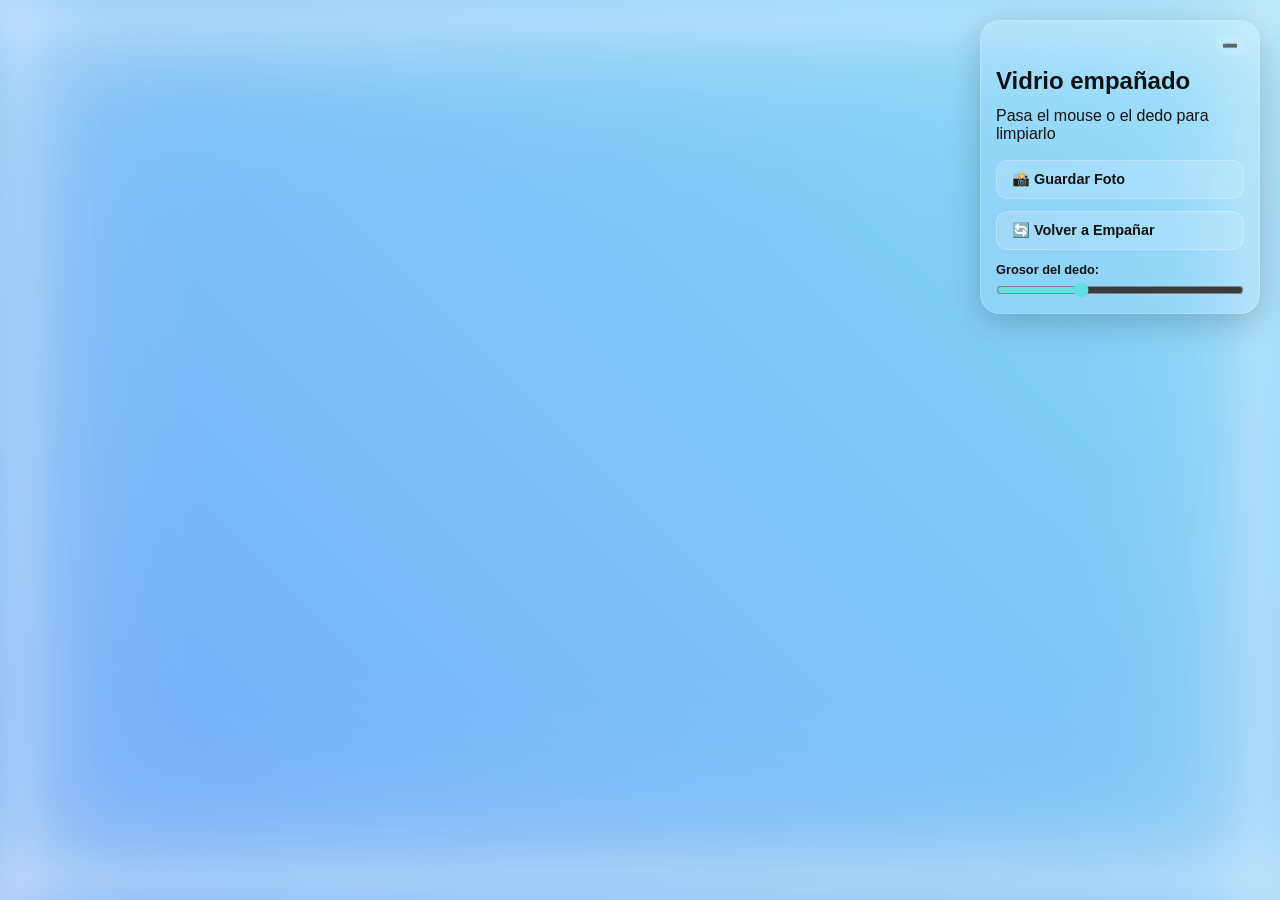
<file: index.html>
<!DOCTYPE html>
<html lang="es">
<head>
    <meta charset="UTF-8">
    <meta name="viewport" content="width=device-width, initial-scale=1.0">
    <title>Mi vidrio empañado</title>
    <link rel="stylesheet" href="style.css">
</head>
<body>

    <div id="panelControles" class="panel-controles">
        
        <span id="btnMinimizar" class="btn-minimizar">➖</span>
        
        <div class="contenido-panel">
            <h2>Vidrio empañado</h2>
            <p style="margin-bottom: 5px;">Pasa el mouse o el dedo para limpiarlo</p>
            
            <button id="btnCaptura" class="btn-captura">📸 Guardar Foto</button>
            <button id="btnReset" class="btn-interactivo">🔄 Volver a Empañar</button>
            
            <div class="control-grosor">
                <label for="grosor">Grosor del dedo:</label>
                <input type="range" id="grosor" min="10" max="100" value="40">
            </div>
        </div>
    </div>

    <div class="fondo"></div>
    
    <div class="contenedor">
        <canvas id="vidrio"></canvas>
        </div>
    
    <script src="script.js"></script>
</body>
</html>
</file>
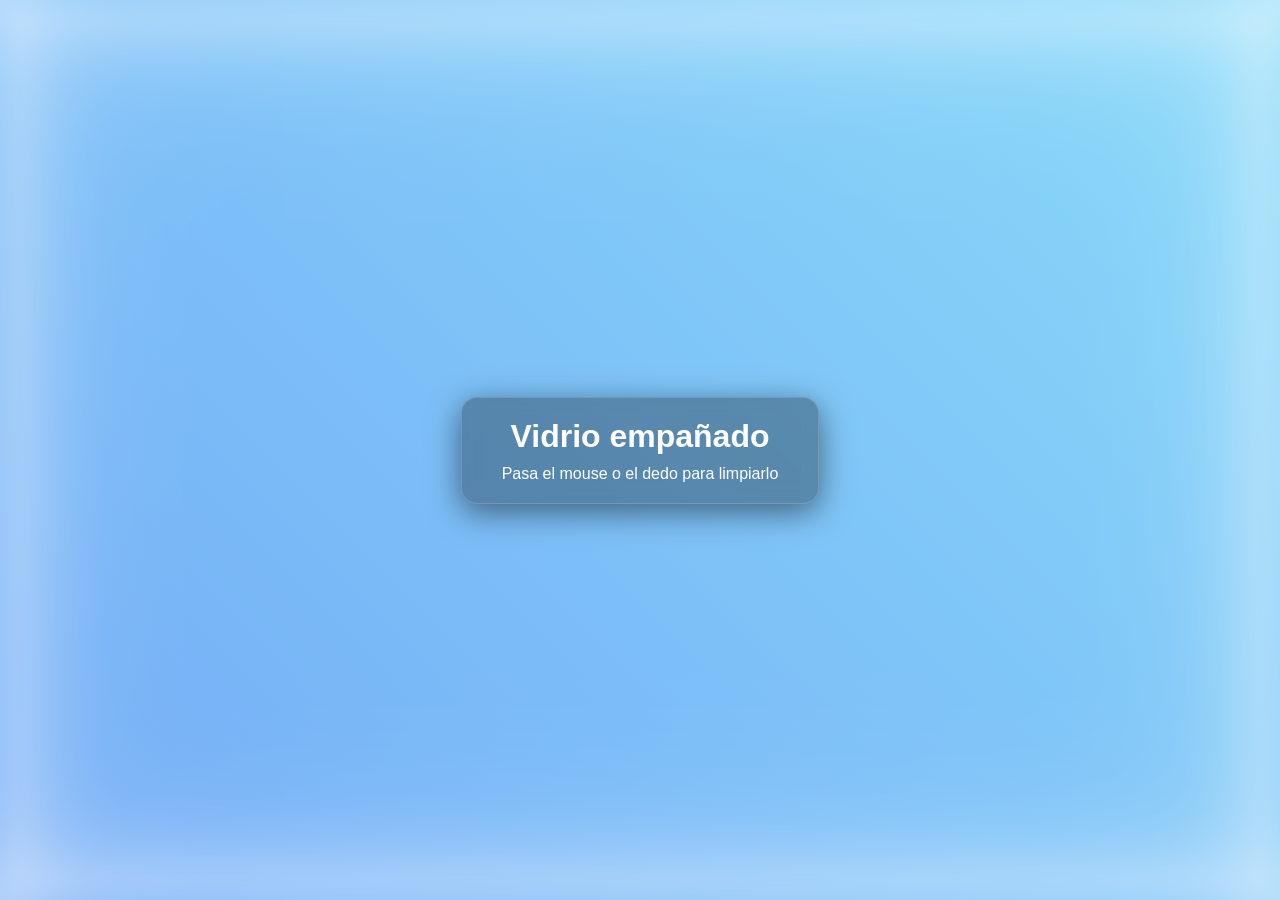
<file: base.html>
<Doctype html>
    <html lang="es">
        <head>
            <meta charset="UTF-8">
            <meta name="viewport" content="width=device-width, initial-scale=1.0">
            <title>Vidrio empañado</title>
            <link rel ="stylesheet" href = "style.css">
        </head>
        <body>
            <div class="temporizador">
    Próximo vapor en: <span id="tiempo">120</span>s
</div>
<button id="btnCaptura" class="btn-captura">
    📸 Guardar Foto
</button>
            <div class="fondo"> </div>
            <div class="contenedor">
                <canvas id="vidrio"></canvas>
                <div class="instrucciones">
                <h2>Vidrio empañado</h2>
                <p>Pasa el mouse o el dedo para limpiarlo</p>
                </div>
            </div>
            
            <script src="script.js"></script>
        </body>
    </html>
</file>
<file: style.css>
*{
    margin: 0;
    padding: 0;
    box-sizing: border-box;
}
body, html{
height: 100%;
width: 100%;
overflow: hidden;
font-family: 'Segoe UI', Tahoma, Geneva, Verdana, sans-serif;
background: #000;
}
.fondo{
    position: absolute;
    top: 0;
    left: 0;
    width: 100%;
    height: 100%;
    background: linear-gradient(45deg, hsl(230, 97%, 48%), #1a7bf1, #4ae3f7, #96c7fc);
    background-size: 400% 400%;
    animation: demanarfondo 15s ease infinite;
    z-index: 1;
}
@keyframes demanarfondo{
    0%{ background-position: 0% 50%; }
    50%{ background-position: 100% 50%; }
    100%{ background-position: 0% 50%; }
}
.panel-controles {
    position: absolute;
    top: 20px;
    right: 20px;
    z-index: 25;
    display: flex;
    flex-direction: column;
    gap: 12px;
    background: rgba(255, 255, 255, 0.1);
    backdrop-filter: blur(10px);
    padding: 15px;
    border-radius: 20px;
    border: 1px solid rgba(255, 255, 255, 0.2);
    box-shadow: 0 8px 32px rgba(0, 0, 0, 0.2);
    color: rgb(18, 18, 18);
    font-family: sans-serif;
    transition: all 0.4s ease;
    max-width: 280px;
    pointer-events: auto;
}

.panel-controles.minimizado {
    padding: 10px;
    border-radius: 50%; /* Se vuelve circular */
    background: rgba(255, 255, 255, 0.2);
}

.contenido-panel {
    display: flex;
    flex-direction: column;
    gap: 12px;
    transition: opacity 0.3s ease;
    opacity: 1;
}

/* Oculta los botones y textos cuando se minimiza */
.panel-controles.minimizado .contenido-panel {
    display: none;
    opacity: 0;
}

.btn-minimizar {
    align-self: flex-end;
    cursor: pointer;
    font-size: 0.8rem;
    padding: 2px 6px;
    background: rgba(255, 255, 255, 0.1);
    border-radius: 6px;
    transition: background 0.2s;
    user-select: none;
}

.btn-minimizar:hover {
    background: rgba(255, 255, 255, 0.3);
}

.btn-interactivo {
    color: rgb(18, 18, 18);
    background: rgba(255, 255, 255, 0.15);
    border: 1px solid rgba(255, 255, 255, 0.25);
    padding: 10px 15px;
    border-radius: 12px;
    font-size: 0.9rem;
    font-weight: bold;
    cursor: pointer;
    transition: background 0.3s, transform 0.2s;
    text-align: left;
}

.btn-interactivo:hover {
    background: rgba(255, 255, 255, 0.3);
    transform: scale(1.02);
}

.btn-interactivo:active {
    transform: scale(0.98);
}
.btn-captura {
    color: rgb(18, 18, 18);
    background: rgba(255, 255, 255, 0.15);
    border: 1px solid rgba(255, 255, 255, 0.25);
    padding: 10px 15px;
    border-radius: 12px;
    font-size: 0.9rem;
    font-weight: bold;
    cursor: pointer;
    transition: background 0.3s, transform 0.2s;
    text-align: left;
}

.btn-captura:hover {
    background: rgba(255, 255, 255, 0.3);
    transform: scale(1.02);
}

.btn-captura:active {
    transform: scale(0.98);
}

.control-grosor {
    display: flex;
    flex-direction: column;
    gap: 5px;
    font-size: 0.8rem;
    font-weight: bold;
}
.contenedor{
    position: absolute;
    top: 0;
    left: 0;
    width: 100%;
    height: 100%;
    z-index: 2;
    display: flex;
    justify-content: center;
    align-items: center;
    box-shadow: inset 0 0 100px rgba(255, 255, 255, 0.65), 
                inset 0 0 200px rgba(255, 255, 255, 0.4);
}
input[type="range"] {
    accent-color: #64dfdf; /* Color celeste haciendo juego */
    cursor: pointer;
}
canvas
{
position: absolute;
top:0;
left:0;
width: 100%;
height: 100%;
cursor: crosshair;
z-index: 2;
}
.instrucciones.oculto {
    opacity: 0;
    visibility: hidden;
    transition: opacity 0.5s ease, visibility 0.5s ease;
}
.instrucciones {
    position: relative;
    z-index: 3;
    color: white;
    text-align: center;
    pointer-events: none; /* Para que no moleste al dibujar con el mouse */
    background: rgba(0, 0, 0, 0.3);
    padding: 20px 40px;
    border-radius: 16px;
    backdrop-filter: blur(8px);
    border: 1px solid rgba(255, 255, 255, 0.15);
    box-shadow: 0 8px 32px rgba(0, 0, 0, 0.5);
    transition: opacity 0.5s ease, visibility 0.5s ease; 
}
.instrucciones h2 {
    font-size: 2rem;
    margin-bottom: 10px;
}
</file>
